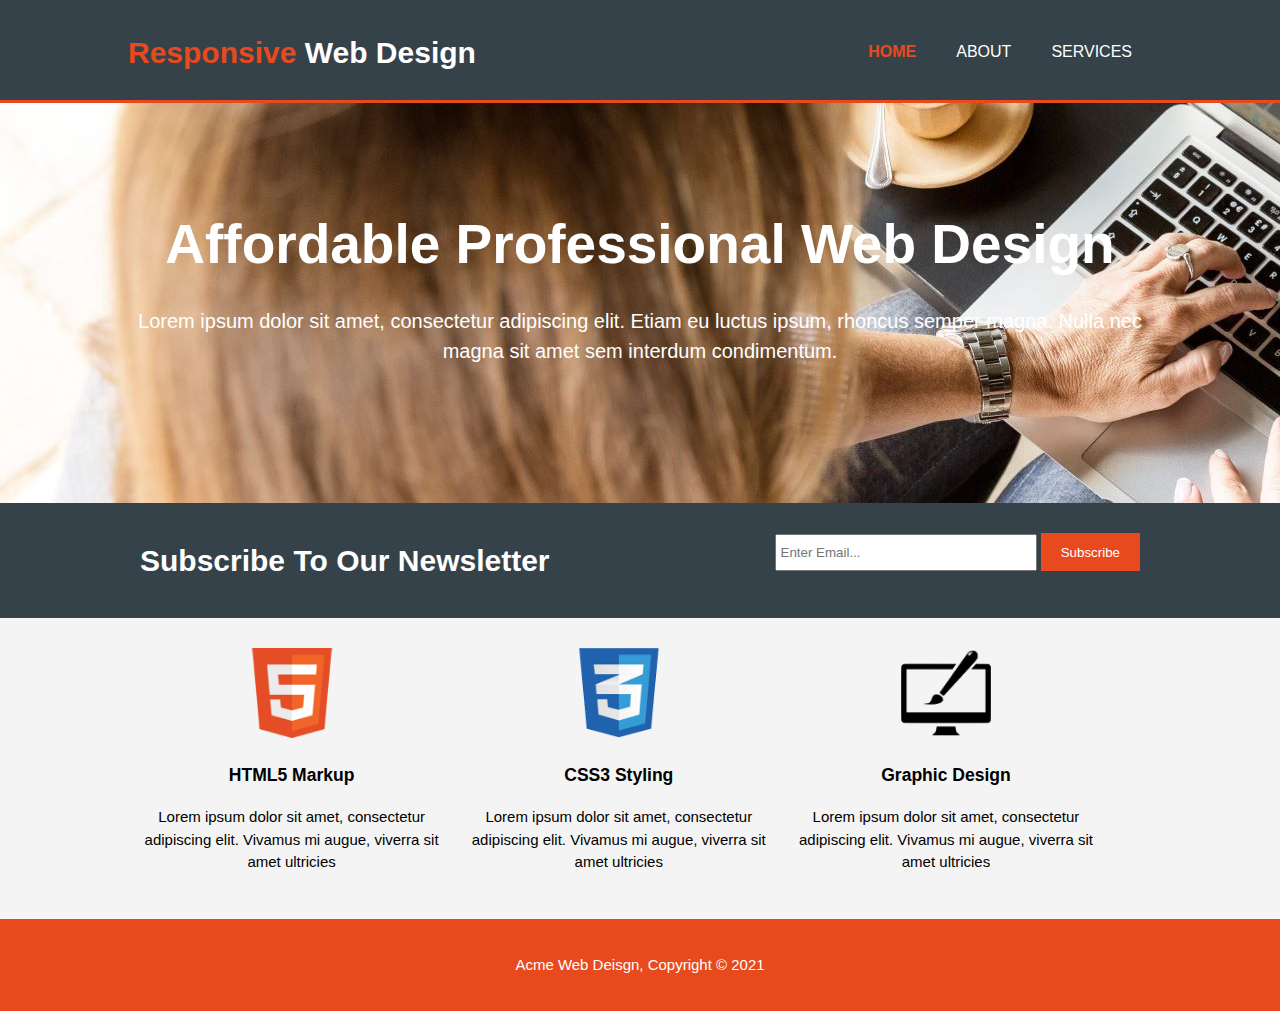
<file: index.html>
<!DOCTYPE html>
<html>

<head>
    <meta charset="utf-8">
    <meta name="viewport" content="width=device-width">
    <meta name="description" content="Affordable and professional web design">
    <meta name="keywords" content="web design, affordable web design, professional web design">
    <meta name="author" content="Brad Traversy">
    <title>Index</title>
    <link rel="stylesheet" href="style.css">
</head>

<body>
    <header>
        <div class="container">
            <div id="branding">
                <h1><span class="highlight">Responsive</span> Web Design</h1>
            </div>
            <nav>
                <ul>
                    <li class="current"><a href="index.html">Home</a></li>
                    <li><a href="about.html">About</a></li>
                    <li><a href="services.html">Services</a></li>
                </ul>
            </nav>
        </div>
    </header>

    <section id="showcase">
        <div class="container">
            <h1>Affordable Professional Web Design</h1>
            <p>Lorem ipsum dolor sit amet, consectetur adipiscing elit. Etiam eu luctus ipsum, rhoncus semper magna.
                Nulla nec magna sit amet sem interdum condimentum.</p>
        </div>
    </section>

    <section id="newsletter">
        <div class="container">
            <h1>Subscribe To Our Newsletter</h1>
            <form>
                <input type="email" placeholder="Enter Email...">
                <button type="submit" class="button_1">Subscribe</button>
            </form>
        </div>
    </section>

    <section id="boxes">
        <div class="container">
            <div class="box">
                <img src="./Images/logo_html.png">
                <h3>HTML5 Markup</h3>
                <p>Lorem ipsum dolor sit amet, consectetur adipiscing elit. Vivamus mi augue, viverra sit amet ultricies
                </p>
            </div>
            <div class="box">
                <img src="./Images/logo_css.png">
                <h3>CSS3 Styling</h3>
                <p>Lorem ipsum dolor sit amet, consectetur adipiscing elit. Vivamus mi augue, viverra sit amet ultricies
                </p>
            </div>
            <div class="box">
                <img src="./Images/logo_brush.png">
                <h3>Graphic Design</h3>
                <p>Lorem ipsum dolor sit amet, consectetur adipiscing elit. Vivamus mi augue, viverra sit amet ultricies
                </p>
            </div>
        </div>
    </section>

    <footer>
        <p>Acme Web Deisgn, Copyright &copy; 2021</p>
    </footer>
</body>

</html>
</file>
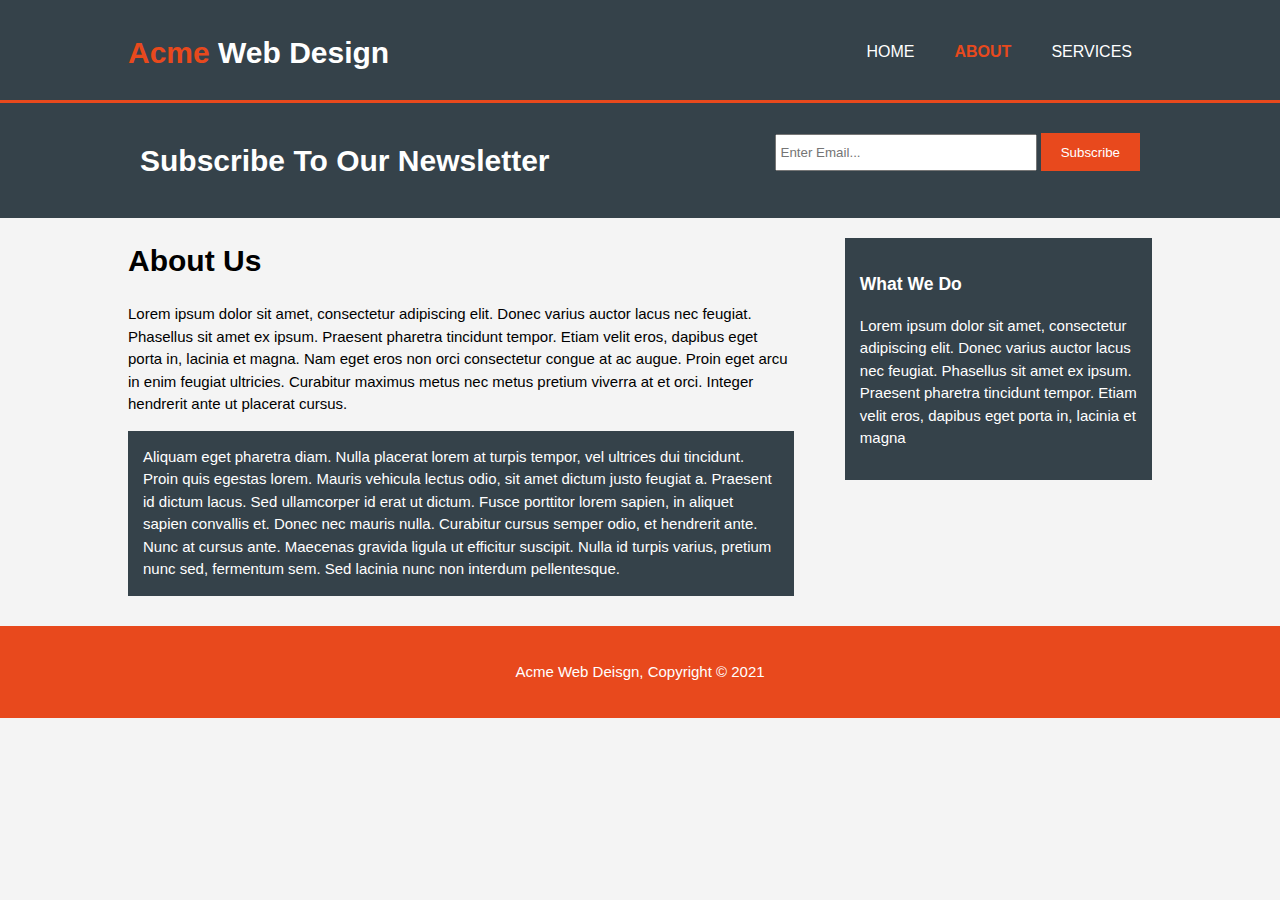
<file: about.html>
<!DOCTYPE html>
<html lang="en">

<head>
    <meta charset="UTF-8">
    <meta name="viewport" content="width=device-width, initial-scale=1.0">
    <title>About</title>
    <link rel="stylesheet" href="style.css">
</head>

<body>
    <header>
        <div class="container">
            <div id="branding">
                <h1><span class="highlight">Acme</span> Web Design</h1>
            </div>
            <nav>
                <ul>
                    <li><a href="index.html">Home</a></li>
                    <li class="current"><a href="about.html">About</a></li>
                    <li><a href="services.html">Services</a></li>
                </ul>
            </nav>
        </div>
    </header>

    <section id="newsletter">
        <div class="container">
            <h1>Subscribe To Our Newsletter</h1>
            <form>
                <input type="email" placeholder="Enter Email...">
                <button type="submit" class="button_1">Subscribe</button>
            </form>
        </div>
    </section>

    <section id="main">
        <div class="container">
            <article id="main-col">
                <h1 class="page-title">About Us</h1>
                <p>
                    Lorem ipsum dolor sit amet, consectetur adipiscing elit. Donec varius auctor lacus nec feugiat.
                    Phasellus sit amet ex ipsum. Praesent pharetra tincidunt tempor. Etiam velit eros, dapibus eget
                    porta in, lacinia et magna. Nam eget eros non orci consectetur congue at ac augue. Proin eget arcu
                    in enim feugiat ultricies. Curabitur maximus metus nec metus pretium viverra at et orci. Integer
                    hendrerit ante ut placerat cursus.
                </p>
                <p class="dark">
                    Aliquam eget pharetra diam. Nulla placerat lorem at turpis tempor, vel ultrices dui tincidunt. Proin
                    quis egestas lorem. Mauris vehicula lectus odio, sit amet dictum justo feugiat a. Praesent id dictum
                    lacus. Sed ullamcorper id erat ut dictum. Fusce porttitor lorem sapien, in aliquet sapien convallis
                    et. Donec nec mauris nulla. Curabitur cursus semper odio, et hendrerit ante. Nunc at cursus ante.
                    Maecenas gravida ligula ut efficitur suscipit. Nulla id turpis varius, pretium nunc sed, fermentum
                    sem. Sed lacinia nunc non interdum pellentesque.
                </p>
            </article>

            <aside id="sidebar">
                <div class="dark">
                    <h3>What We Do</h3>
                    <p>Lorem ipsum dolor sit amet, consectetur adipiscing elit. Donec varius auctor lacus nec feugiat.
                        Phasellus sit amet ex ipsum. Praesent pharetra tincidunt tempor. Etiam velit eros, dapibus eget
                        porta in, lacinia et magna</p>
                </div>
            </aside>
        </div>
    </section>

    <footer>
        <p>Acme Web Deisgn, Copyright &copy; 2021</p>
    </footer>
</body>

</html>
</file>
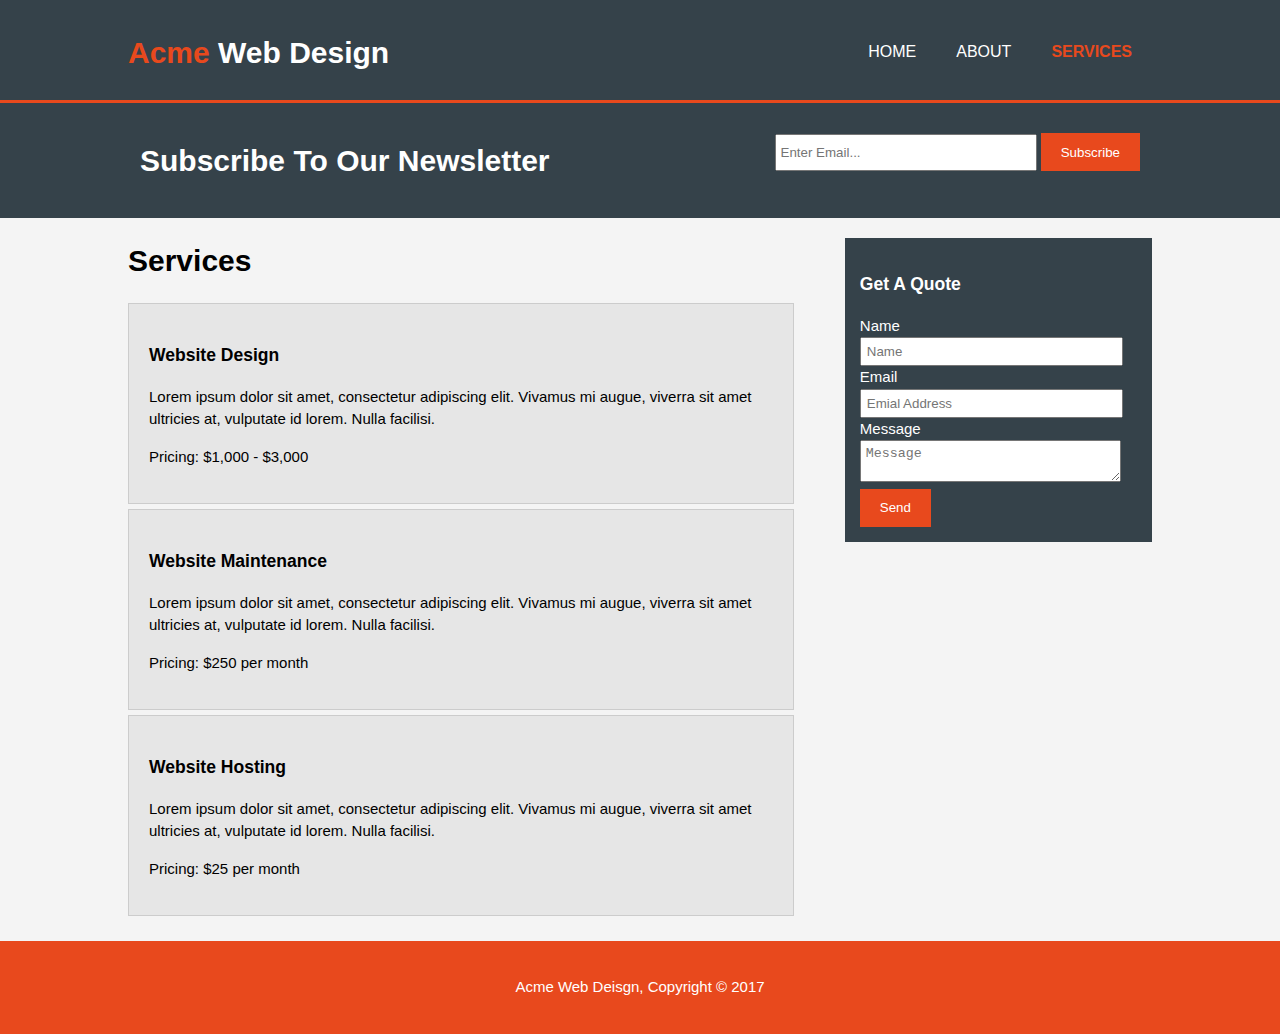
<file: services.html>
<!DOCTYPE html>
<html lang="en">

<head>
    <meta charset="UTF-8">
    <meta name="viewport" content="width=device-width, initial-scale=1.0">
    <title>Service</title>
    <link rel="stylesheet" href="style.css">
</head>

<body>
    <header>
        <div class="container">
            <div id="branding">
                <h1><span class="highlight">Acme</span> Web Design</h1>
            </div>
            <nav>
                <ul>
                    <li><a href="index.html">Home</a></li>
                    <li><a href="about.html">About</a></li>
                    <li class="current"><a href="services.html">Services</a></li>
                </ul>
            </nav>
        </div>
    </header>

    <section id="newsletter">
        <div class="container">
            <h1>Subscribe To Our Newsletter</h1>
            <form>
                <input type="email" placeholder="Enter Email...">
                <button type="submit" class="button_1">Subscribe</button>
            </form>
        </div>
    </section>

    <section id="main">
        <div class="container">
            <article id="main-col">
                <h1 class="page-title">Services</h1>
                <ul id="services">
                    <li>
                        <h3>Website Design</h3>
                        <p>Lorem ipsum dolor sit amet, consectetur adipiscing elit. Vivamus mi augue, viverra sit amet
                            ultricies at, vulputate id lorem. Nulla facilisi.</p>
                        <p>Pricing: $1,000 - $3,000</p>
                    </li>
                    <li>
                        <h3>Website Maintenance</h3>
                        <p>Lorem ipsum dolor sit amet, consectetur adipiscing elit. Vivamus mi augue, viverra sit amet
                            ultricies at, vulputate id lorem. Nulla facilisi.</p>
                        <p>Pricing: $250 per month</p>
                    </li>
                    <li>
                        <h3>Website Hosting</h3>
                        <p>Lorem ipsum dolor sit amet, consectetur adipiscing elit. Vivamus mi augue, viverra sit amet
                            ultricies at, vulputate id lorem. Nulla facilisi.</p>
                        <p>Pricing: $25 per month</p>
                    </li>
                </ul>
            </article>

            <aside id="sidebar">
                <div class="dark">
                    <h3>Get A Quote</h3>
                    <form class="quote">
                        <div>
                            <label>Name</label><br>
                            <input type="text" placeholder="Name">
                        </div>
                        <div>
                            <label>Email</label><br>
                            <input type="email" placeholder="Emial Address">
                        </div>
                        <div>
                            <label>Message</label><br>
                            <textarea placeholder="Message"></textarea>
                        </div>
                        <button class="button_1" type="submit">Send</button>
                    </form>
                </div>
            </aside>
        </div>
    </section>

    <footer>
        <p>Acme Web Deisgn, Copyright &copy; 2017</p>
    </footer>
</body>
</body>

</html>
</file>
<file: style.css>
body{
    font: 15px/1.5 Arial, Helvetica,sans-serif;
    padding:0;
    margin:0;
    background-color:#f4f4f4;
  }
  
  /* Global */
  .container{
    width:80%;
    margin:auto;
    overflow:hidden;
  }
  
  ul{
    margin:0;
    padding:0;
  }
  
  .button_1{
    height:38px;
    background:#e8491d;
    border:0;
    padding-left: 20px;
    padding-right:20px;
    color:#ffffff;
  }
  
  .dark{
    padding:15px;
    background:#35424a;
    color:#ffffff;
    margin-top:10px;
    margin-bottom:10px;
  }
  
  /* Header **/
  header{
    background:#35424a;
    color:#ffffff;
    padding-top:30px;
    min-height:70px;
    border-bottom:#e8491d 3px solid;
  }
  
  header a{
    color:#ffffff;
    text-decoration:none;
    text-transform: uppercase;
    font-size:16px;
  }
  
  header li{
    float:left;
    display:inline;
    padding: 0 20px 0 20px;
  }
  
  header #branding{
    float:left;
  }
  
  header #branding h1{
    margin:0;
  }
  
  header nav{
    float:right;
    margin-top:10px;
  }
  
  header .highlight, header .current a{
    color:#e8491d;
    font-weight:bold;
  }
  
  header a:hover{
    color:#cccccc;
    font-weight:bold;
  }
  
  /* Showcase */
  #showcase{
    min-height:400px;
    background:url('./Images/desc.jpg') no-repeat 0 -400px;
    text-align:center;
    color:#ffffff;
  }
  
  #showcase h1{
    margin-top:100px;
    font-size:55px;
    margin-bottom:10px;
  }
  
  #showcase p{
    font-size:20px;
  }
  
  /* Newsletter */
  #newsletter{
    padding:15px;
    color:#ffffff;
    background:#35424a
  }
  
  #newsletter h1{
    float:left;
  }
  
  #newsletter form {
    float:right;
    margin-top:15px;
  }
  
  #newsletter input[type="email"]{
    padding:4px;
    height:25px;
    width:250px;
  }

  /* Boxes */
#boxes{
    margin-top:20px;
  }
  
  #boxes .box{
    float:left;
    text-align: center;
    width:30%;
    padding:10px;
  }
  
  #boxes .box img{
    width:90px;
  }
  
  /* Sidebar */
  aside#sidebar{
    float:right;
    width:30%;
    margin-top:10px;
  }
  
  aside#sidebar .quote input, aside#sidebar .quote textarea{
    width:90%;
    padding:5px;
  }
  
  /* Main-col */
  article#main-col{
    float:left;
    width:65%;
  }
  
  /* Services */
  ul#services li{
    list-style: none;
    padding:20px;
    border: #cccccc solid 1px;
    margin-bottom:5px;
    background:#e6e6e6;
  }
  
  footer{
    padding:20px;
    margin-top:20px;
    color:#ffffff;
    background-color:#e8491d;
    text-align: center;
  }
  
  /* Media Queries */
  @media(max-width: 768px){
    header #branding,
    header nav,
    header nav li,
    #newsletter h1,
    #newsletter form,
    #boxes .box,
    article#main-col,
    aside#sidebar{
      float:none;
      text-align:center;
      width:100%;
    }
  
    header{
      padding-bottom:20px;
    }
  
    #showcase h1{
      margin-top:40px;
    }
  
    #newsletter button, .quote button{
      display:block;
      width:100%;
    }
  
    #newsletter form input[type="email"], .quote input, .quote textarea{
      width:100%;
      margin-bottom:5px;
    }
  }
</file>
